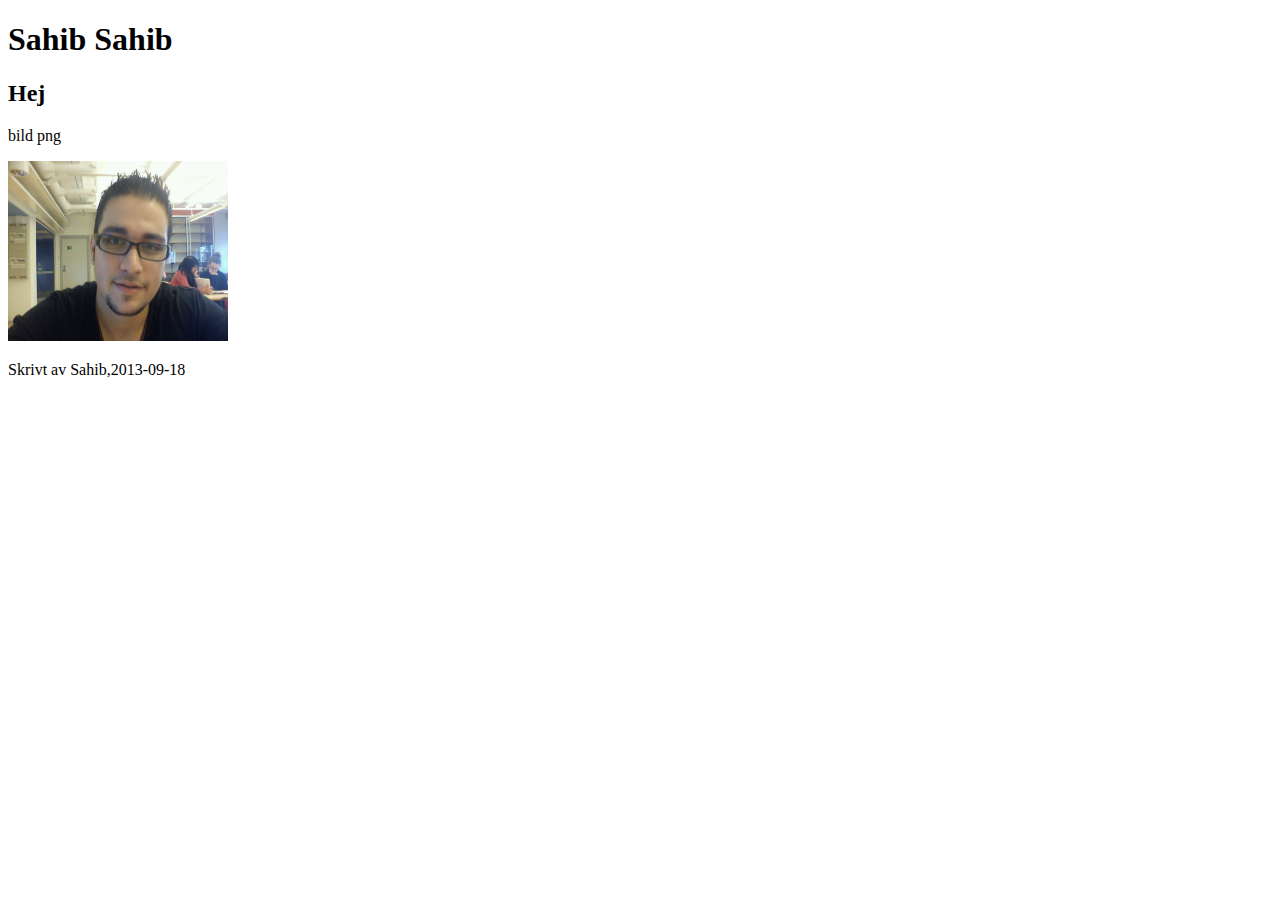
<file: index.html>
<!doctype html>
<html>
      <head>

            <title>Startsidan</title>
            <meta charset= "utf-8" />
 
     </head>

      <body>

            <h1>Sahib Sahib</h1>
            <h2 id="png#">Hej</h2>
            <p>bild png</p>
            <img src="pages/pics/sahib.png" alt="min bild" width="220" height="180"/>
            <p>Skrivt av Sahib,2013-09-18</p>
            
     </body>

</html>
</file>
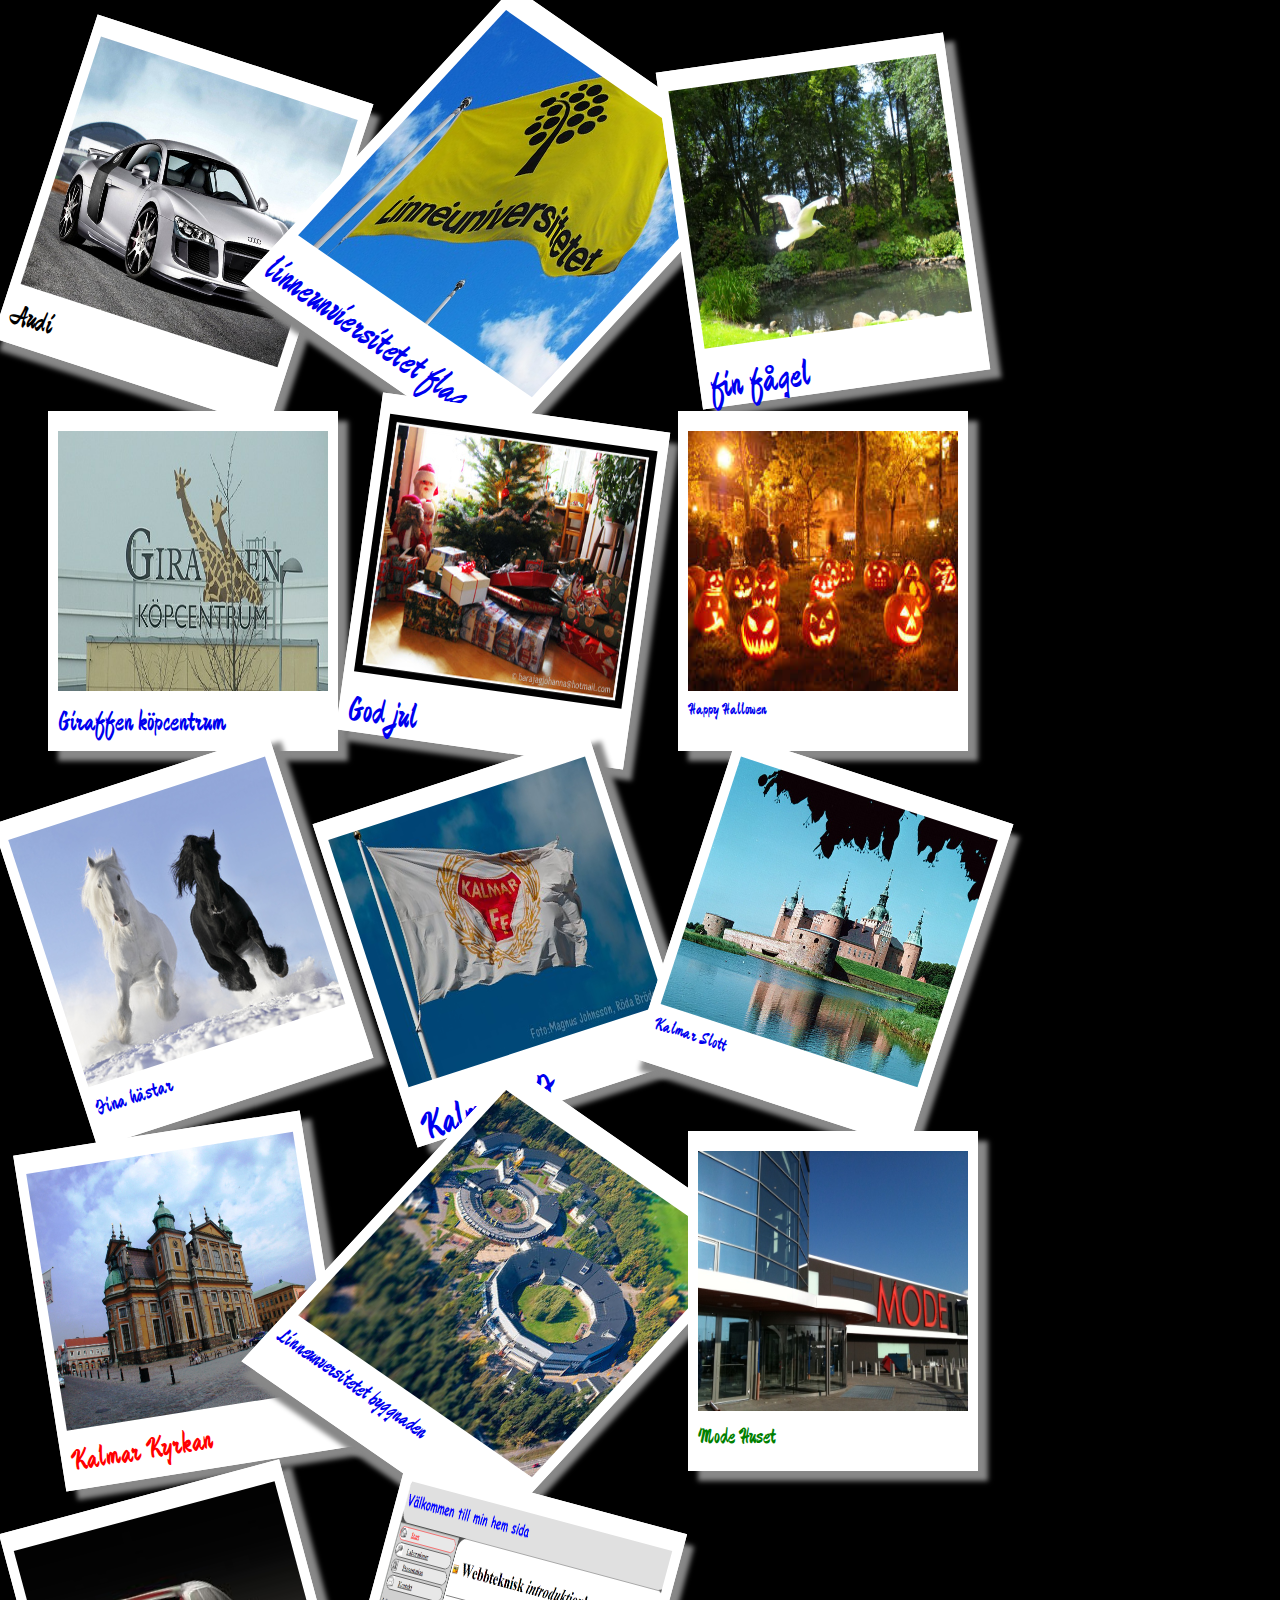
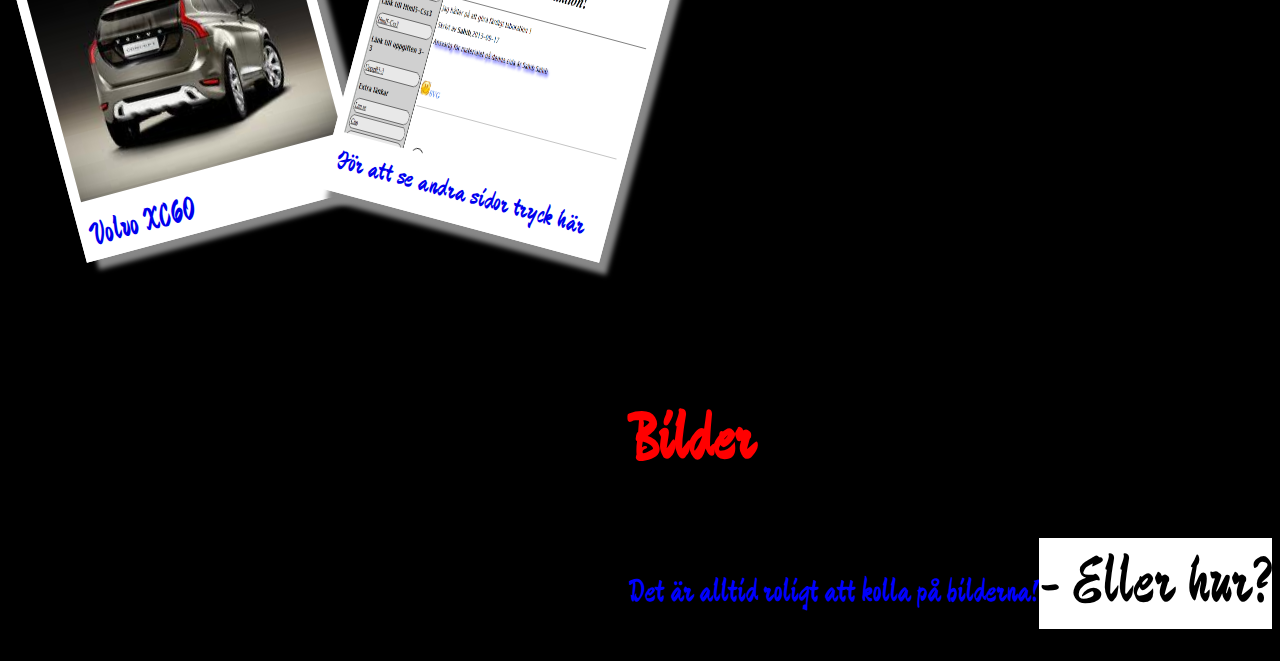
<file: gallery/index.html>
<!doctype html>
<html lang="sv">
    <head>
        <meta charset="utf-8">
        <link rel="stylesheet" href="css/basic.css" />
        <link href='https://fonts.googleapis.com/css?family=Devonshire' rel='stylesheet' type='text/css'>
        <tilte>Fotogalleri, css3</tilte>
    </head>
    <body>
        <div id="container">
            <div id="images">
                <a href="css/pics/audi.png" title="Audi"><img src="css/pics/audi.png" alt="Audi" /></a>
                <a href="css/pics/flag-lnu.jpg" title="linneunviersitetet flag"><img src="css/pics/flag-lnu.jpg" alt="lnu flag" /></a>
                <a  href="css/pics/fågel.jpg" title="fin fågel"><img src="css/pics/fågel.jpg" alt="fågel som flyger" /></a>
                <a  href="css/pics/giraffen-köpcentrum.jpg" title="Giraffen köpcentrum"><img src="css/pics/giraffen-köpcentrum.jpg" alt="Giraffen köpcentrum" /></a>
                <a  href="css/pics/god-jul.jpg" title="God jul"><img src="css/pics/god-jul.jpg" alt="God jul" /></a>
                <a  href="css/pics/hallowen.jpg" title="Happy Hallowen"><img src="css/pics/hallowen.jpg" alt="Happy Hallowen" /></a>
                <a  href="css/pics/hästar.jpg" title="Fina hästar"><img src="css/pics/hästar.jpg" alt="fina hästar" /></a>
                <a href="css/pics/Kalmar-ff.jpg" title="Kalmar FF"><img src="css/pics/Kalmar-ff.jpg" alt="kalmar ff" /></a>
                <a  href="css/pics/Kalmar-slott.jpg" title="Kalmar Slott"><img src="css/pics/Kalmar-slott.jpg" alt="kalmar slott" /></a>
                <a  href="css/pics/Kalmar_domkyrka.JPG" title="Kalmar Kyrkan"><img src="css/pics/Kalmar_domkyrka.JPG" alt="kalmar kyrka" /></a>
                <a  href="css/pics/lnu-byggnad.jpg" title="Linneunversitetet byggnaden"><img src="css/pics/lnu-byggnad.jpg" alt="lnu byggnad" /></a>
                <a href="css/pics/Modehuset.jpg" title="Mode Huset"><img src="css/pics/Modehuset.jpg" alt="mode huset" /></a>
                <a  href="css/pics/volvo-xc60.jpg" title="Volvo XC60"><img src="css/pics/volvo-xc60.jpg" alt="volvo xc60" /></a>
                <a href="https://c9.io/ss222yw/1ik415-ss222yw-laborationer-public/workspace/start.html" title="För att se andra sidor tryck här"><img src="css/pics/mina.png" alt="klick here"/></a>

            </div>
            <div id="sida">
                <h2>Bilder</h2>
                <p>Det är alltid roligt att kolla på bilderna!</p>
            </div>
        </div>
    </body>
</html>
</file>
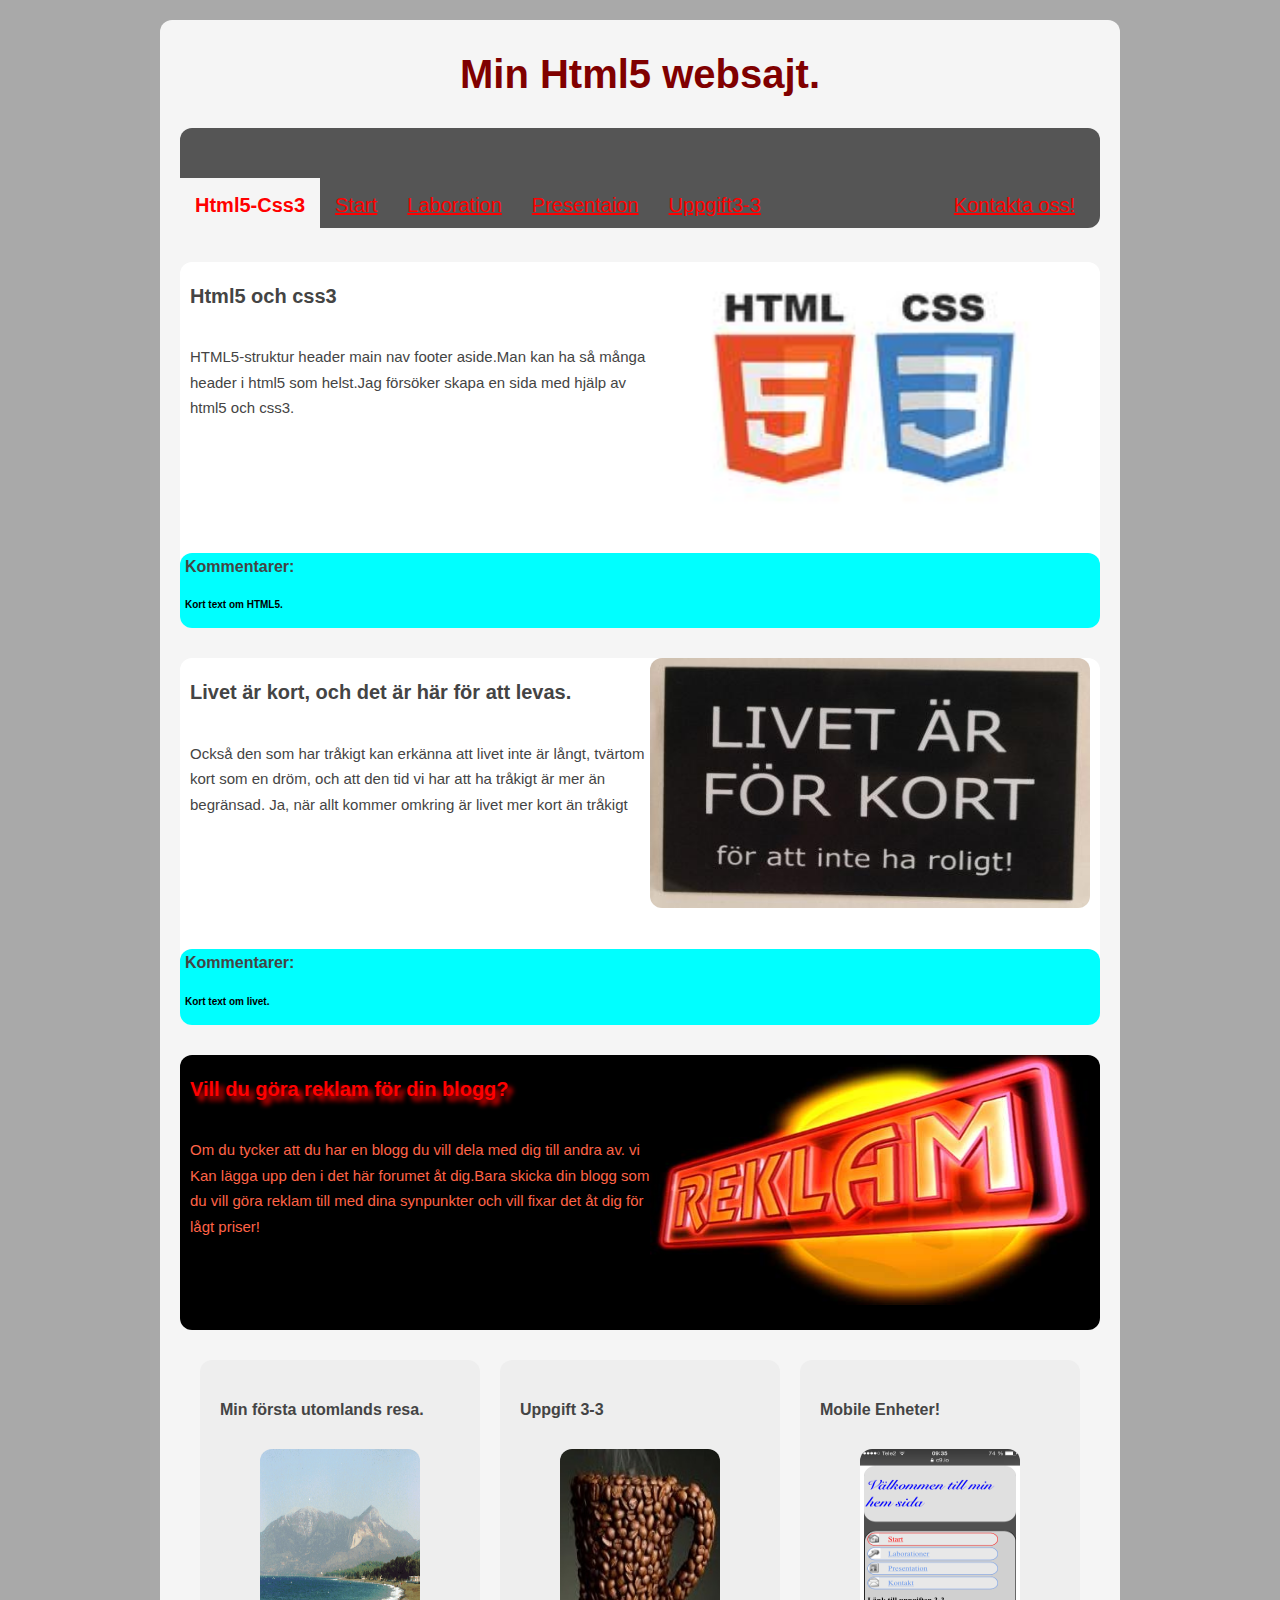
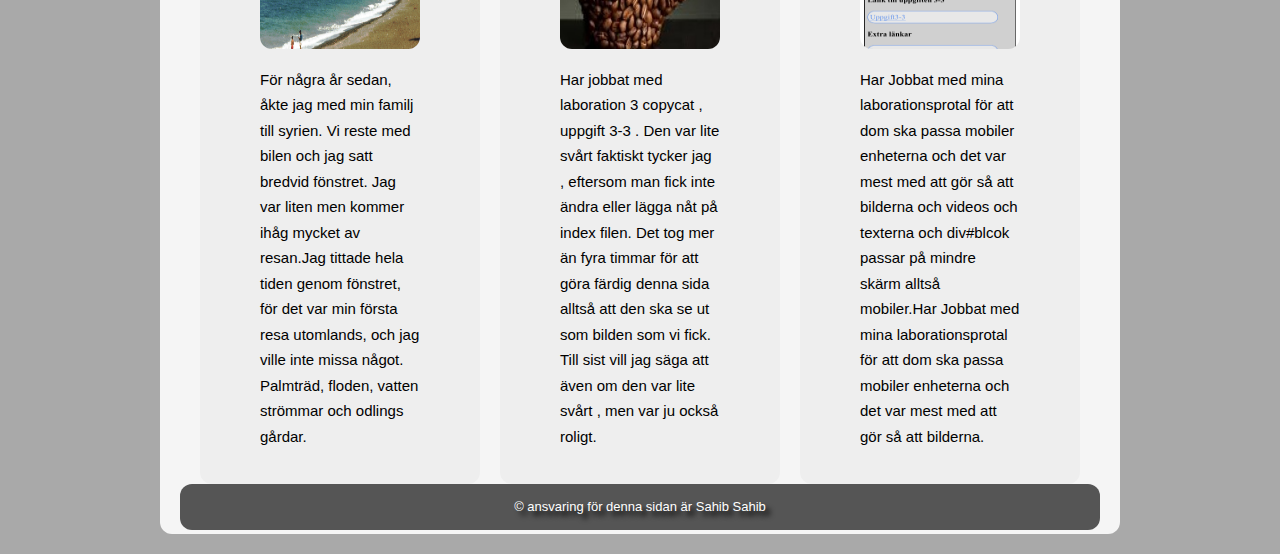
<file: HTML5.html>
<!doctype html>
<html>
      <head>

            <title>HTML5/CSS3</title>
            <meta charset= "utf-8" />
            <link rel="stylesheet" href="css/styleHtml5.css" type="text/css" />
       <link rel="stylesheet" media="print"  href="css/print.css" />
            <link rel="shortcut icon" href="css/pics/rsz_favicon2.jpg" type="image/x-icon">
            <link rel="apple-touch-icon" href="css/pics/rsz_favicon3.jpg" />
            <link rel="apple-touch-icon" sizes="72x72" href="css/pics/rsz_1favicon.jpg">
            <link rel="apple-touch-icon" sizes="114x114" href="css/pics/rsz_favicon1.jpg" />
            <link rel="apple-touch-icon" sizes="144x144" href="css/pics/rsz_1favicon1.jpg">

            <link rel="stylesheet" media="screen and (max-width: 480px)" href="css/mobile.css" type="text/css" />
            <meta name="viewport" content="width:device-width, initial-scale=1.0" />
   
 
     </head>

      <body>
      <div id="wrapper">
      
          <!-- Header -->
          <header>
          
              <h1>Min Html5 websajt.</h1>
              
          </header>
          <!-- nav -->
          <nav>
              <ul id="nav">
              <li class="active"><a id="Html5-Css3" href="https://c9.io/ss222yw/1ik415-ss222yw-laborationer-public/workspace/HTML5.html">Html5-Css3</a></li>
                  <li><a href="https://c9.io/ss222yw/1ik415-ss222yw-laborationer-public/workspace/start.html">Start</a></li>
                  <li><a href="https://c9.io/ss222yw/1ik415-ss222yw-laborationer-public/workspace/pages/Laborationer.html">Laboration</a></li>
                  <li><a href="https://c9.io/ss222yw/1ik415-ss222yw-laborationer-public/workspace/pages/presentation.html">Presentaion</a></li>
                  <li id="right"><a href="https://c9.io/ss222yw/1ik415-ss222yw-laborationer-public/workspace/pages/kontakt.html">Kontakta oss!</a></li>
                  <li><a href="https://c9.io/ss222yw/uppgift-3-3/workspace/index.html">Uppgift3-3</a> </li>
              </ul>
          </nav>
          
          <!-- space -->
          <div class="clear"></div>
          <main>
          

              <article>
              <h2>Html5 och css3</h2>
              <p>HTML5-struktur  header main nav footer aside.Man kan ha så många header i html5 som helst.Jag försöker skapa en sida med hjälp av html5 och css3.</p>
              <img src="css/pics/html5-css3.jpg" alt="html5-css3">
              <br/>
                <div class="commentary">
    <h3>Kommentarer:</h3>
    <h4>Kort text om HTML5.</h4>
    </div>
              </article>
          
          
          <!-- space -->
          <div class="clear"></div>
          <article>
              <h2>Livet är kort, och det är här för att levas.</h2>
              <p>Också den som har tråkigt kan erkänna att livet inte är långt, 
              tvärtom kort som en dröm, och att den tid vi har att ha tråkigt är mer än begränsad.
              Ja, när allt kommer omkring är livet mer kort än tråkigt</p>
              <img  src="css/pics/livet.png" alt="livet">
              <br/>
              <div class="commentary">
    <h3>Kommentarer:</h3>
    <h4>Kort text om livet.</h4>
    </div>
          </article>
          

          
          <div class="clear"></div>
              <aside>
                  <h2>Vill du göra reklam för din blogg?</h2>
                  <p>Om du tycker att du har en blogg du vill dela med dig till andra av. vi Kan lägga upp den i det här forumet åt dig.Bara skicka din blogg som du vill göra reklam till med dina synpunkter och vill fixar det åt dig för lågt priser! </p>
<img src="css/pics/reklam.jpg" alt="viking">
              </aside>
    
          
          
          
          <div class="clear"></div>
    

          <!-- other main -->
          <section id="main">
              
              <!-- first box -->
              <section>
                  <h3>Min första utomlands resa.</h3>
                  <figure>
                      <img src="css/pics/13166758063510.gif" alt="Tartous">
                      För några år sedan, åkte jag med min familj till syrien. Vi reste med
            bilen och jag satt bredvid fönstret. Jag var liten men kommer ihåg
            mycket av resan.Jag tittade hela tiden genom fönstret, för det var min första resa
            utomlands, och jag ville inte missa något. Palmträd, floden, vatten
            strömmar och odlings gårdar.
           
                  </figure>
              </section><!-- End section -->
              <!-- second box -->
              <section>
                  <h3>Uppgift 3-3</h3>
                  <figure>
                      <img src="css/pics/coffey2.jpg" alt="coffee">
                           Har jobbat med laboration 3 copycat , uppgift 3-3 .
            Den var lite svårt faktiskt tycker jag , eftersom man fick inte ändra eller lägga nåt på index filen.
            Det tog mer än fyra timmar för att göra färdig denna sida alltså att den ska se ut som bilden som vi fick.
            Till sist vill jag säga att även om den var lite svårt , men var ju också roligt.
            
                  </figure>
              </section> <!-- End the second section -->
              
              <!-- 3rd box -->
              <section>
                  <h3>Mobile Enheter!</h3>
                  <figure>
                       <img src="css/pics/image.png" alt="mobilephoto"/>
                           Har Jobbat med mina laborationsprotal för att dom ska passa mobiler
                           enheterna och det var mest med att gör så att bilderna och videos och 
                           texterna och div#blcok passar på mindre skärm alltså mobiler.Har Jobbat med mina laborationsprotal för att dom ska passa mobiler
                           enheterna och det var mest med att gör så att bilderna.
                      
                  </figure>
              </section> <!-- End 3rd section -->
              </section><!--End main -->
              <!-- space -->
              <div class="clear"></div>
              
              <footer>
                  <p>&copy; ansvaring för denna sidan är Sahib Sahib</p>
              </footer>

          
          
          
          
      </div><!-- wrapper -->
      
    
     </body>

</html>
</file>
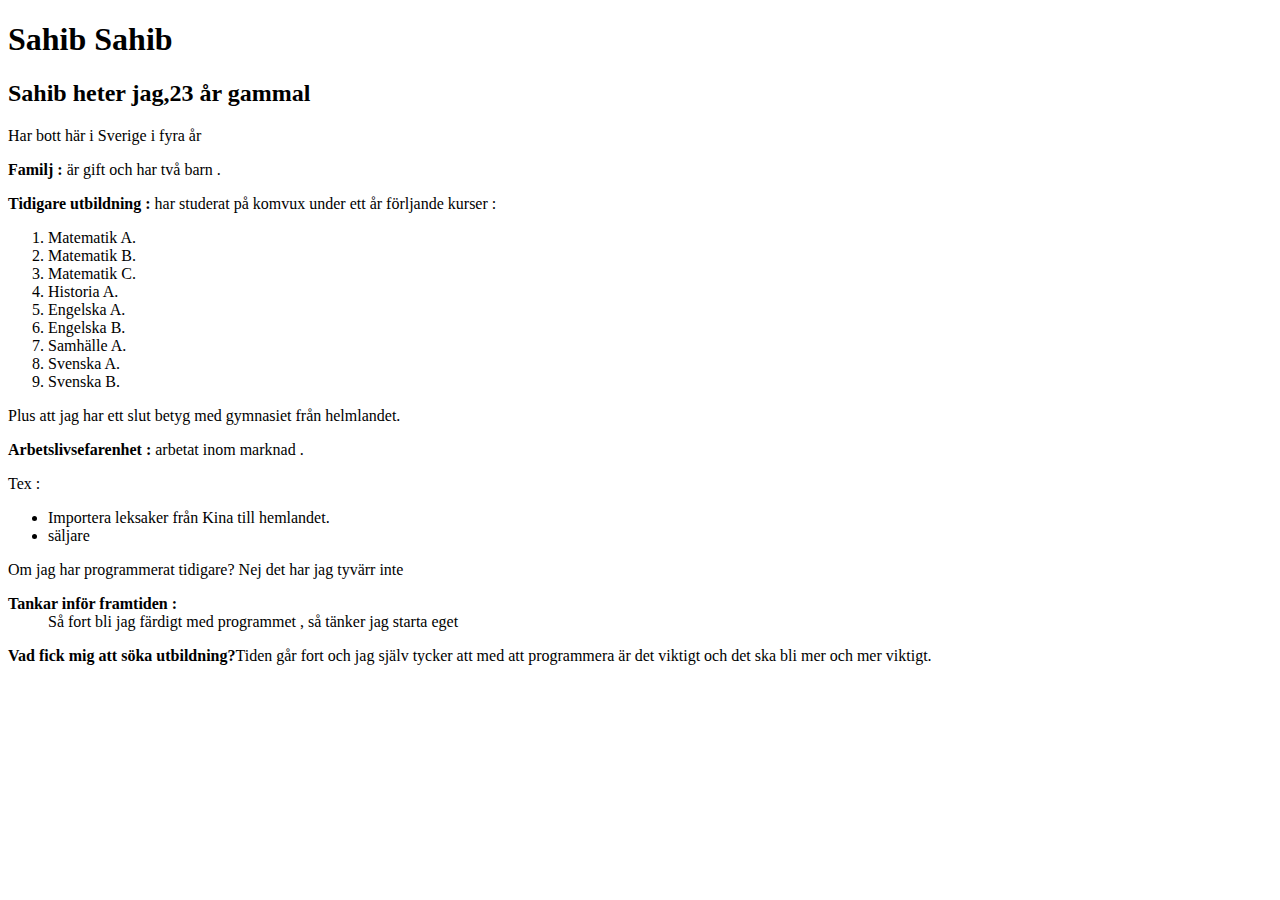
<file: presentation.html>
<!doctype html>
<html>
    <head>
        
          <meta charset="utf-8" />
          
          <title>Presentation</title>
         
    </head>
    <body>
        
               <h1> Sahib Sahib </h1>
               <h2>Sahib heter jag,23 år gammal</h2>
               <p>Har bott här i Sverige i fyra år </p>
               
        <p><strong>Familj :</strong> är gift och har två barn .</p>
        
        <p><strong>Tidigare utbildning : </strong> har studerat på komvux under ett år förljande kurser :</p>
        <ol>
            <li>Matematik A.</li>
            <li>Matematik B.</li>
            <li>Matematik C.</li>
            <li>Historia A.</li>
            <li>Engelska A.</li>
            <li>Engelska B.</li>
            <li>Samhälle A.</li>
            <li>Svenska A.</li>
            <li>Svenska B.</li>
        </ol>
        <P>Plus att jag har ett slut betyg med gymnasiet från helmlandet. </P>
        <p><strong>Arbetslivsefarenhet :</strong> arbetat inom marknad .</p>
        <p>Tex :</p>
        <ul>
            <li> Importera leksaker från Kina till hemlandet. </li>
            <li>säljare</li>
        </ul>
        <!--säljare alltså säljer kläder och leksaker. -->
        
        <p>Om jag har programmerat tidigare? Nej det har jag tyvärr inte</p>
        
        <dl>
            <dt><strong>Tankar inför framtiden :</strong></dt>
            <dd>Så fort bli jag färdigt med programmet , så tänker jag starta eget </dd>
            
        </dl>
        
        <p><strong>Vad fick mig att söka utbildning?</strong>Tiden går fort och jag själv tycker att med att programmera är det viktigt och det ska bli mer och mer viktigt.</p>
        
    </body>
</html>
</file>
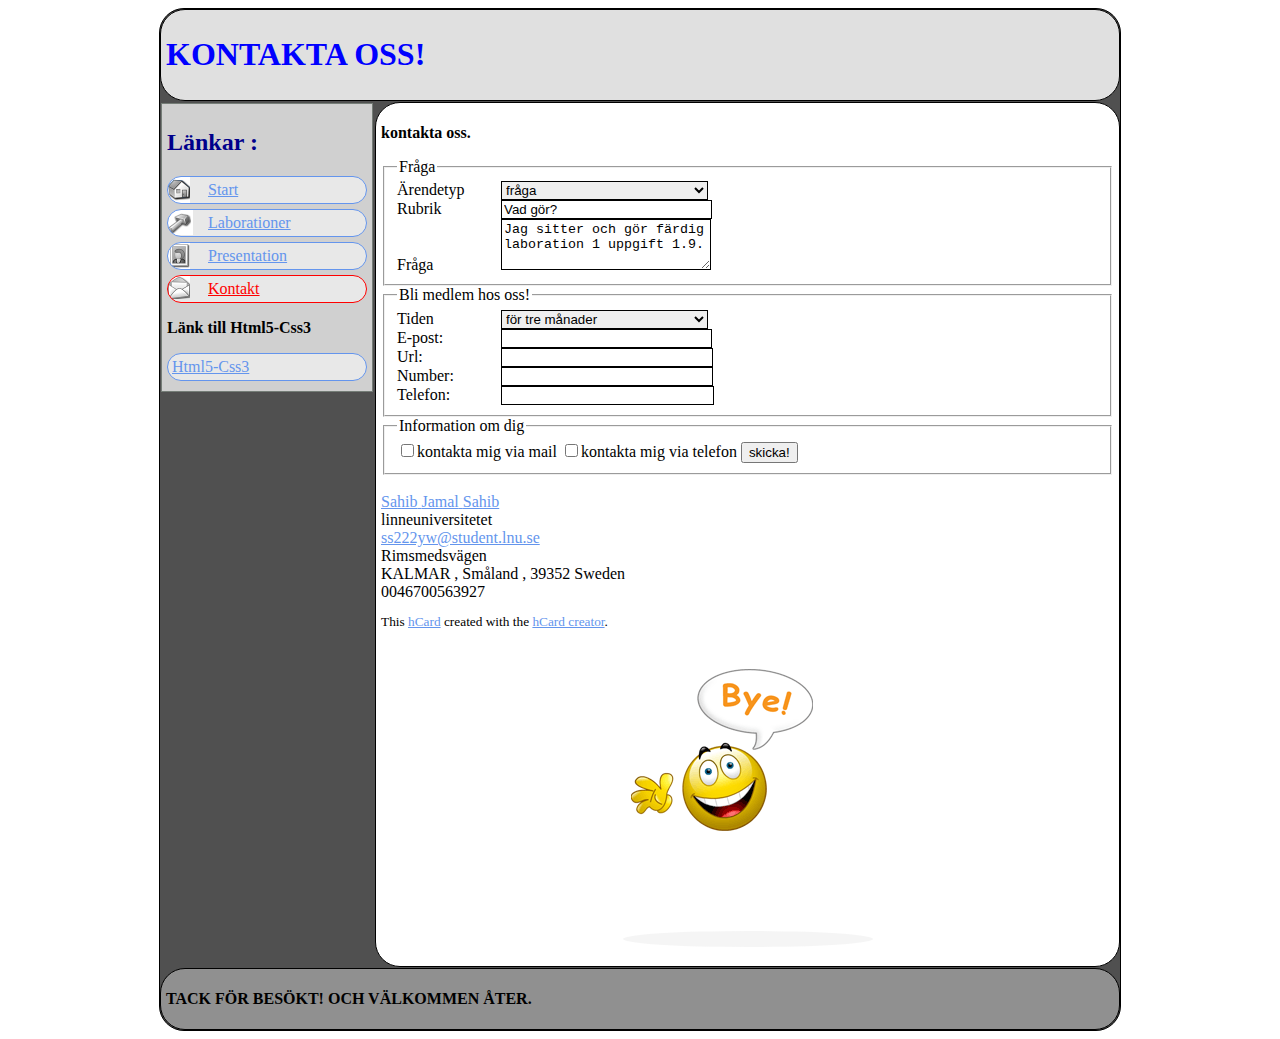
<file: pages/kontakt.html>
<!doctype html>
<html>
      <head>
            <link rel="stylesheet" href="../css/style.css" type="text/css" />
            <link rel="stylesheet" media="print"  href="../css/print.css" />
            <title>Kontakt</title>
            <meta charset= "utf-8" />
            <link rel="shortcut icon" href="../css/pics/rsz_favicon2.jpg" type="image/x-icon"/>
          
            <link rel="apple-touch-icon" href="../css/pics/rsz_favicon3.jpg" />
            <link rel="apple-touch-icon" sizes="72x72" href="../css/pics/rsz_1favicon.jpg">
            <link rel="apple-touch-icon" sizes="114x114" href="../css/pics/rsz_favicon1.jpg" />
            <link rel="apple-touch-icon" sizes="144x144" href="../css/pics/rsz_1favicon1.jpg">

            
            <link rel="stylesheet" media="screen and (max-width: 480px)" href="../css/mobile.css" />
            <meta name="viewport" content="width:device-width, initial-scale=1.0" />

     </head>

      <body>
       <div id="container">
        <div id="top">

            <h1>KONTAKTA OSS!</h1>
            </div>
                    <div id="navigation">
               <h2>Länkar :</h2>
      <ul id="menu">
          <li><a id="start" href="../start.html" class="active">Start</a></li>
          <li><a id="laboration" href="Laborationer.html" class="active">Laborationer</a></li>
          <li><a id="presentation" href="presentation.html" class="active">Presentation</a></li>
          <li class="active" ><a id="kontakt" href="kontakt.html" class="active">Kontakt</a></li>
      </ul>
       <p><strong>Länk till Html5-Css3</strong></p>
            <ul>
                <li><a id="Html5-Css3" href="https://c9.io/ss222yw/1ik415-ss222yw-laborationer-public/workspace/HTML5.html">Html5-Css3</a></li>
            </ul>
       </div>
       <div id="content">
        <p><strong>kontakta oss.</strong></p>

            <fieldset class="mobile">
            <legend>Fråga</legend>
            <form action="http://homepage/www.server.se/pages/kontakt.html" method="post">
            <label for="Ärendetyp">Ärendetyp</label>
            <select id="Ärendetyp" name="fråga">
            <option value="fråga" selected>fråga</option>
            <option value="priser">priser</option>
            <option value="lediga jobb">lediga jobb</option>
            </select>
            </form>
            
            <label for="Rubrik">Rubrik</label>
            <input value="Vad gör?" type="text" id="Rubrik" />

        <br/>
            
            <label for="Fråga">Fråga</label>
            <textarea id="Fråga" rows="3" cols="18">Jag sitter och gör färdig laboration 1 uppgift 1.9.</textarea>
            </fieldset>
            
              <fieldset>
            <legend>Bli medlem hos oss!</legend>
            <form action="http://homepage/www.server.se/pages/kontakt.html" method="post">
            <label for="Ärendetyp">Tiden</label>
            <select id="Ärendetyp" name="för tre månader">
            <option value="för tre månader" selected>för tre månader</option>
            <option value="för sex månader">för sex månader</option>
            <option value="för ett år">för ett år</option>
            </select>
            </form>
            
            <label for="E-post">E-post:</label>
            <input value="" type="email" id="E-post" />
            <br/>
            <label for="url">Url:</label>
            <input value="" type="url" id="url" />
            <br/>
            <label for="number">Number:</label>
            <input value="" type="number" id="number" />
            <br/>
            <label for="telefon">Telefon:</label>
            <input value="" type="tel" id="telefon" />
            <br/>
            </fieldset>
            <fieldset class="mobile">
            <legend>Information om dig</legend>
             <form action="http://voyager.lnu.se/tekinet/kurser/dtt/wp_webbintro/form.php" method="post">
             <input type="checkbox" name="group1" value="Kontakta mig via mail" />kontakta mig via mail
             <input type="checkbox" name="group2" value="kontakta mig via telefon" />kontakta mig via telefon
             <input type="submit" value="skicka!" />
                 
             </form>
            </fieldset>
            <br/>
            <div id="hcard-Sahib-Jamal-Sahib" class="vcard">
 <a class="url fn n" href="https://c9.io/ss222yw/1ik415-ss222yw-laborationer-public/workspace/start.html">  <span class="given-name">Sahib</span>
  <span class="additional-name">Jamal</span>
  <span class="family-name">Sahib</span>
</a>
 <div class="org">linneuniversitetet</div>
 <a class="email" href="mailto:ss222yw@student.lnu.se">ss222yw@student.lnu.se</a>
 <div class="adr">
  <div class="street-address">Rimsmedsvägen</div>
  <span class="locality">KALMAR</span>
, 
  <span class="region">Småland</span>
, 
  <span class="postal-code">39352</span>

  <span class="country-name">Sweden</span>

 </div>
 <div class="tel">0046700563927</div>
<p style="font-size:smaller;">This <a href="http://microformats.org/wiki/hcard">hCard</a> created with the <a href="http://microformats.org/code/hcard/creator">hCard creator</a>.</p>
</div>
            <br/>
             <div class="bot_container">
       <div class="bot"></div>
       <div class="bot_shadow"></div>
       </div>

              </div>
              <div id="footer">
         <p><strong>TACK FÖR BESÖKT! OCH VÄLKOMMEN ÅTER.</strong></p>
              </div>
     </div>
     </body>

</html>
</file>
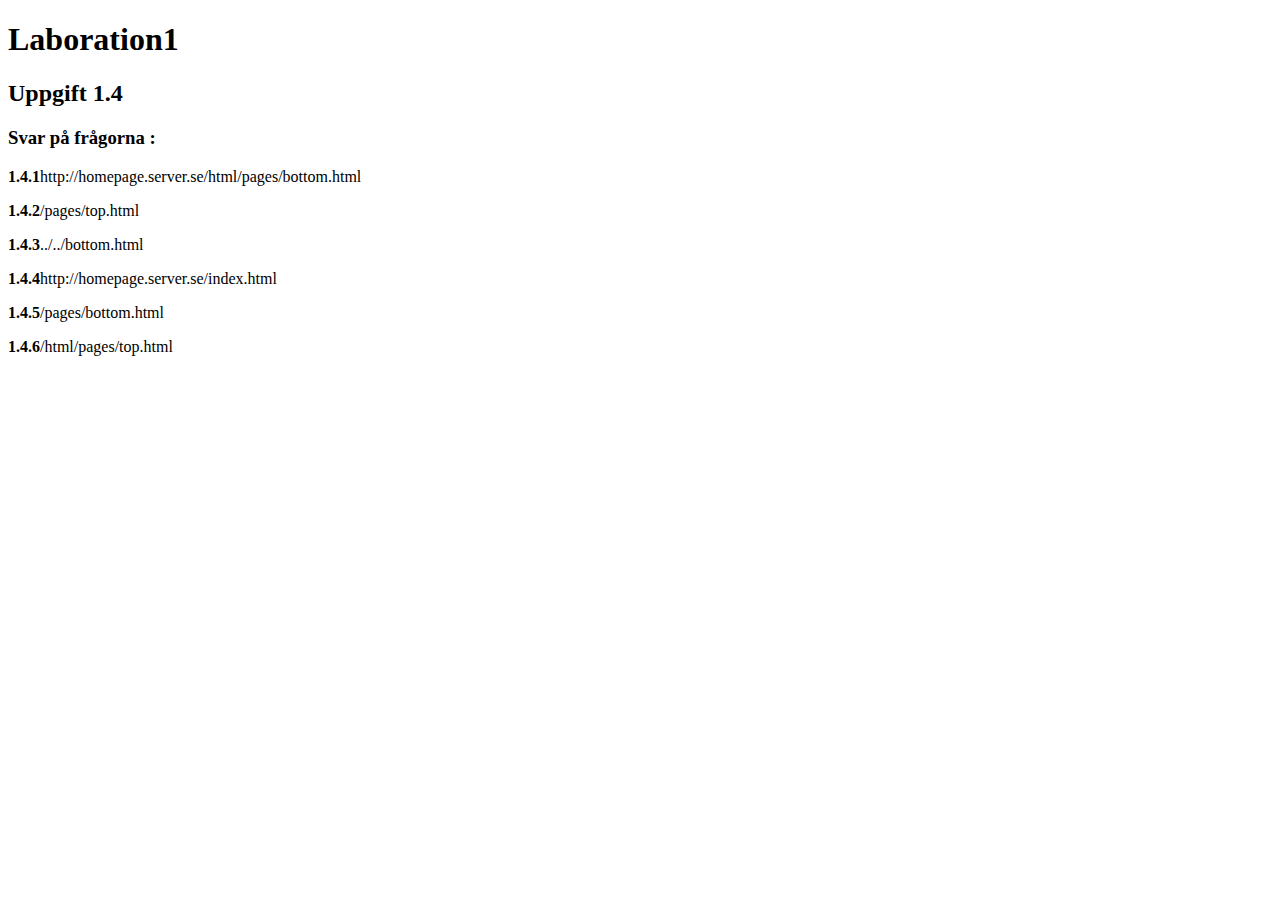
<file: pages/Laboration1.html>
<!doctype html>
<html>
      <head>

            <title>Laboration1</title>
            <meta charset= "utf-8" />

     </head>

      <body>

            <h1>Laboration1</h1>

            <h2>Uppgift 1.4</h2>

            <h3>Svar på frågorna :</h3>

            <p><strong>1.4.1</strong>http://homepage.server.se/html/pages/bottom.html</p>

            <p><strong>1.4.2</strong>/pages/top.html</p>

            <p><strong>1.4.3</strong>../../bottom.html</p>
            
            <p><strong>1.4.4</strong>http://homepage.server.se/index.html</p>
            
            <p><strong>1.4.5</strong>/pages/bottom.html</p>
            
            <p><strong>1.4.6</strong>/html/pages/top.html</p>

     </body>

</html>
</file>
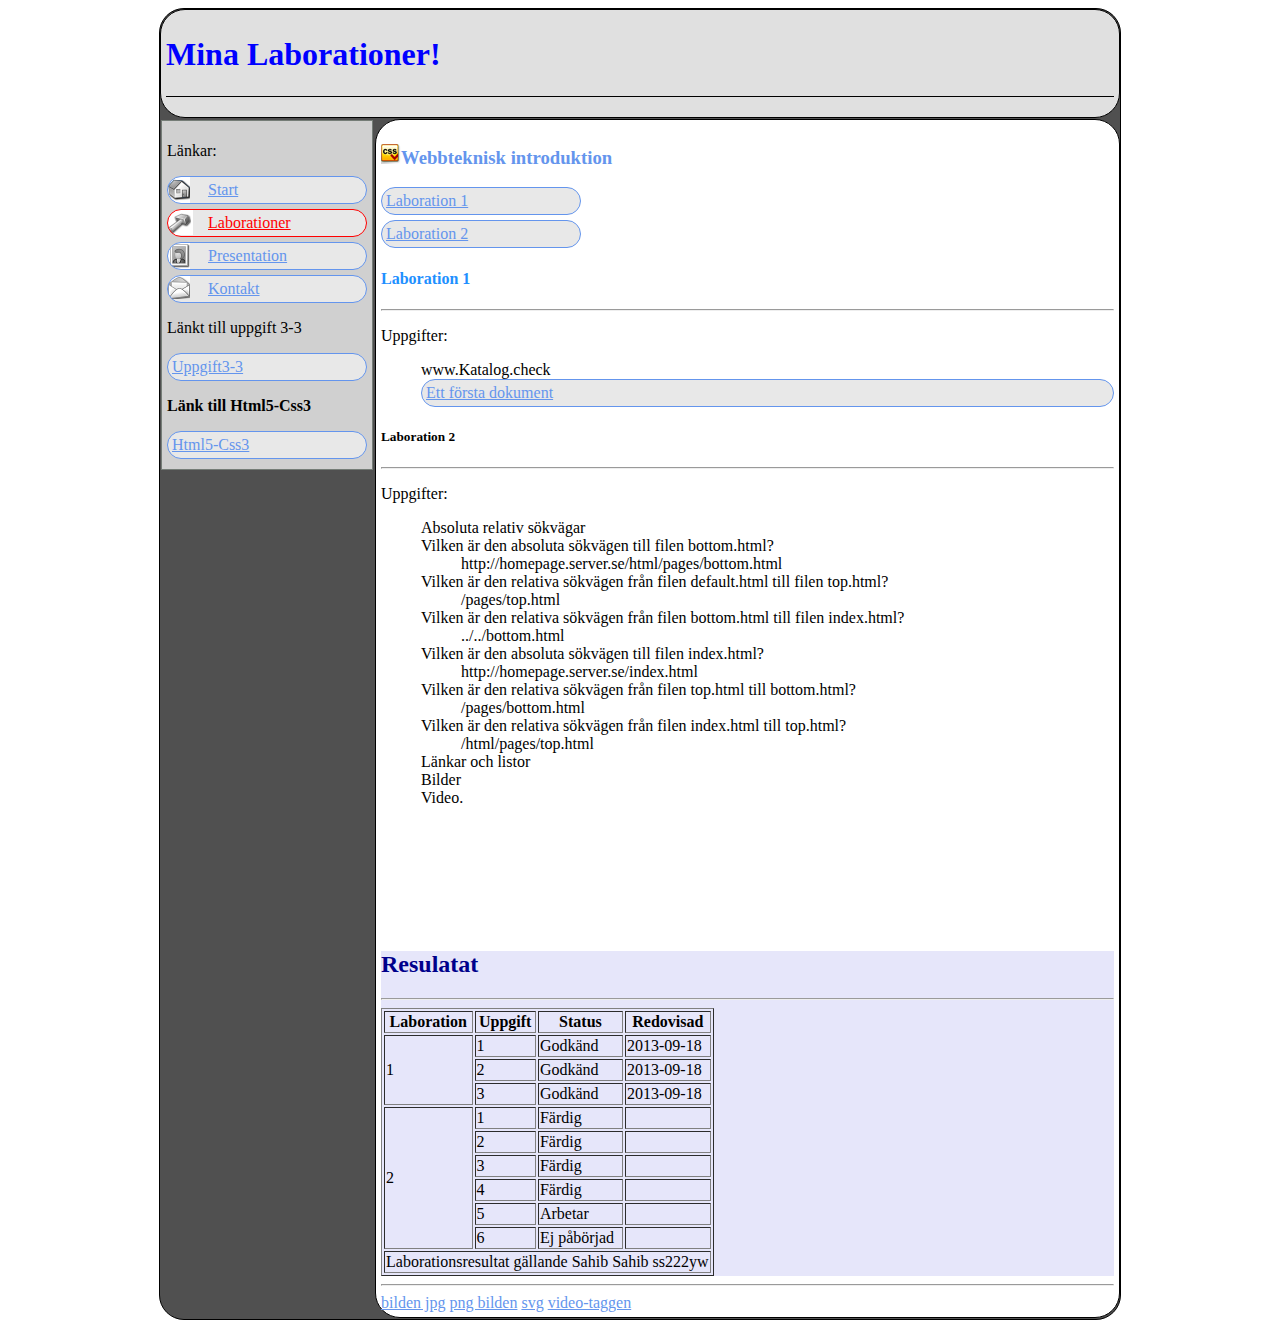
<file: pages/Laborationer.html>
<!doctype html>
<html>
      <head>

            <title>Laborationer</title>
            <meta charset= "utf-8" />
             <link rel="stylesheet" href="../css/style.css" type="text/css" />
             
             <link rel="stylesheet" href="../css/style.css" />
            <link rel="stylesheet" media="print"  href="../css/print.css" />
            <link rel="shortcut icon" href="../css/pics/rsz_favicon2.jpg" type="image/x-icon">
            <link rel="apple-touch-icon" href="../css/pics/rsz_favicon3.jpg" />
            <link rel="apple-touch-icon" sizes="72x72" href="../css/pics/1favicon.jpg">
            <link rel="apple-touch-icon" sizes="114x114" href="../css/pics/rsz_favicon1.jpg" />
            <link rel="apple-touch-icon" sizes="144x144" href="../css/pics/rsz_1favicon1.jpg">

            
            <link rel="stylesheet" media="screen and (max-width: 480px)" href="../css/mobile.css" />
            <meta name="viewport" content="width:device-width, initial-scale=1.0" />
                  <style>
         @media print{
                       
                #content a:after { content: " (""https://coursepress.lnu.se" attr(href) ") "; }
                      }
                      
            </style>

     </head>

      <body class>
            <div id="container">
            <div id="top">
            <h1>Mina Laborationer!</h1>
            <div id="line"></div>

         
            </div>
            
         
         <div id="navigation">
         <p>Länkar:</p>
       <ul id="menu">

          <li><a id="start" href="../start.html">Start</a></li>
          <li  class="active"><a id="laboration" href="Laborationer.html">Laborationer</a></li>
          <li><a id="presentation" href="presentation.html">Presentation</a></li>
          <li><a id="kontakt" href="kontakt.html">Kontakt</a></li>
      </ul>
      <p>Länkt till uppgift 3-3</p>
      <ul>          
      <li><a href="https://c9.io/ss222yw/uppgift-3-3/workspace/index.html">Uppgift3-3</a></li>
     </ul>
      <p><strong>Länk till Html5-Css3</strong></p>
            <ul>
                <li><a id="Html5-Css3" href="https://c9.io/ss222yw/1ik415-ss222yw-laborationer-public/workspace/HTML5.html">Html5-Css3</a></li>
            </ul>
      </div>
      <div id="content">
      
      <h3 class="css">Webbteknisk introduktion</h3>
      
      
            
      <ul>
          <li><a href="https://coursepress.lnu.se/kurs/webbteknisk-introduktion/laborationer/l01-struktur-och-innehall/" class="active">Laboration 1</a></li>
          <li><a href="https://coursepress.lnu.se/kurs/webbteknisk-introduktion/laborationer/l02-en-stiligare-portal/" class="active">Laboration 2</a></li>
      </ul>
   
      <h4>Laboration 1</h4>
      <hr>
       <p>Uppgifter:</p>
      
      <ol>
          <li>www.Katalog.check</li>
          
          <li><a href="https://coursepress.lnu.se/kurs/webbteknisk-introduktion/laborationer/l01-struktur-och-innehall//" class="active">Ett första dokument</a></li>
      </ol>
      
      <h5>Laboration 2</h5>
      <hr>
      <p>Uppgifter:</p>
     
      

                           
        <ol>
        <li>Absoluta relativ sökvägar
         <dl> 
            
           <dt>Vilken är den absoluta sökvägen till filen bottom.html?</dt>
             <dd>http://homepage.server.se/html/pages/bottom.html</dd>
              
            <dt>Vilken är den relativa sökvägen från filen default.html till filen top.html?</dt>
            <dd>/pages/top.html</dd>
              
              <dt>Vilken är den relativa sökvägen från filen bottom.html till filen index.html?</dt>
              <dd>../../bottom.html</dd>
              <dt>Vilken är den absoluta sökvägen till filen index.html?</dt>
              <dd>http://homepage.server.se/index.html</dd>
             
              <dt>Vilken är den relativa sökvägen från filen top.html till bottom.html?</dt>
              <dd>/pages/bottom.html</dd>
              
              <dt>Vilken är den relativa sökvägen från filen index.html till top.html?</dt>
              <dd>/html/pages/top.html</dd>
          </dl>        
              </li>
             
   
        
          <li>Länkar och listor</li>
          
          <li>Bilder</li>
          
          <li>Video.</li>
          
          
      </ol>
      
          <br><br><br><br><br><br>
     
             <div id="resultat"><h2>Resulatat</h2>
              <hr>
             <table border="1" >
        
         <thead>
         <tr>
             <th>Laboration</th>
             <th>Uppgift</th>
             <th>Status</th>
             <th>Redovisad</th>
         </tr>
         </thead>
         <tbody>
         <tr>
             <td rowspan="3">1</td>
             <td>1</td>
             <td>Godkänd</td>
             <td>2013-09-18</td>
         </tr>
         <tr>
             <td>2</td>
             <td>Godkänd</td>
             <td>2013-09-18</td>
         </tr>
         <tr>
             <td>3</td>
             <td>Godkänd</td>
             <td>2013-09-18</td>
         </tr>
         <tr>
             <td rowspan="6">2</td>
             <td>1</td>
             <td>Färdig</td>
             <td></td>
         </tr>
         <tr>
             <td>2</td>
             <td>Färdig</td>
             <td></td>
         </tr>
         <tr>
             <td>3</td>
             <td>Färdig</td>
             <td></td>
         </tr>
         <tr>
             <td>4</td>
             <td>Färdig</td>
             <td></td>
         </tr>
         <tr>
             <td>5</td>
             <td>Arbetar</td>
             <td></td>
         </tr>
         <tr>
             <td>6</td>
             <td>Ej påbörjad</td>
             <td></td>
         </tr>
         </tbody>
         <tfoot>
         <tr>
             <td colspan="4">Laborationsresultat gällande Sahib Sahib ss222yw</td>
         </tr>
         </tfoot>
        </table>
        </div>
        
        <hr>
        
            <a href="presentation.html#jpg" class="active">bilden jpg</a>
           
            <a href="../index.html#png" class="active">png bilden</a>
            
            <a href="../start.html#svg" class="active">svg</a>
             
            <a href="../start.html#video" class="active">video-taggen</a>
        
     
        </div>
        
      </div>
     </body>

</html>
</file>
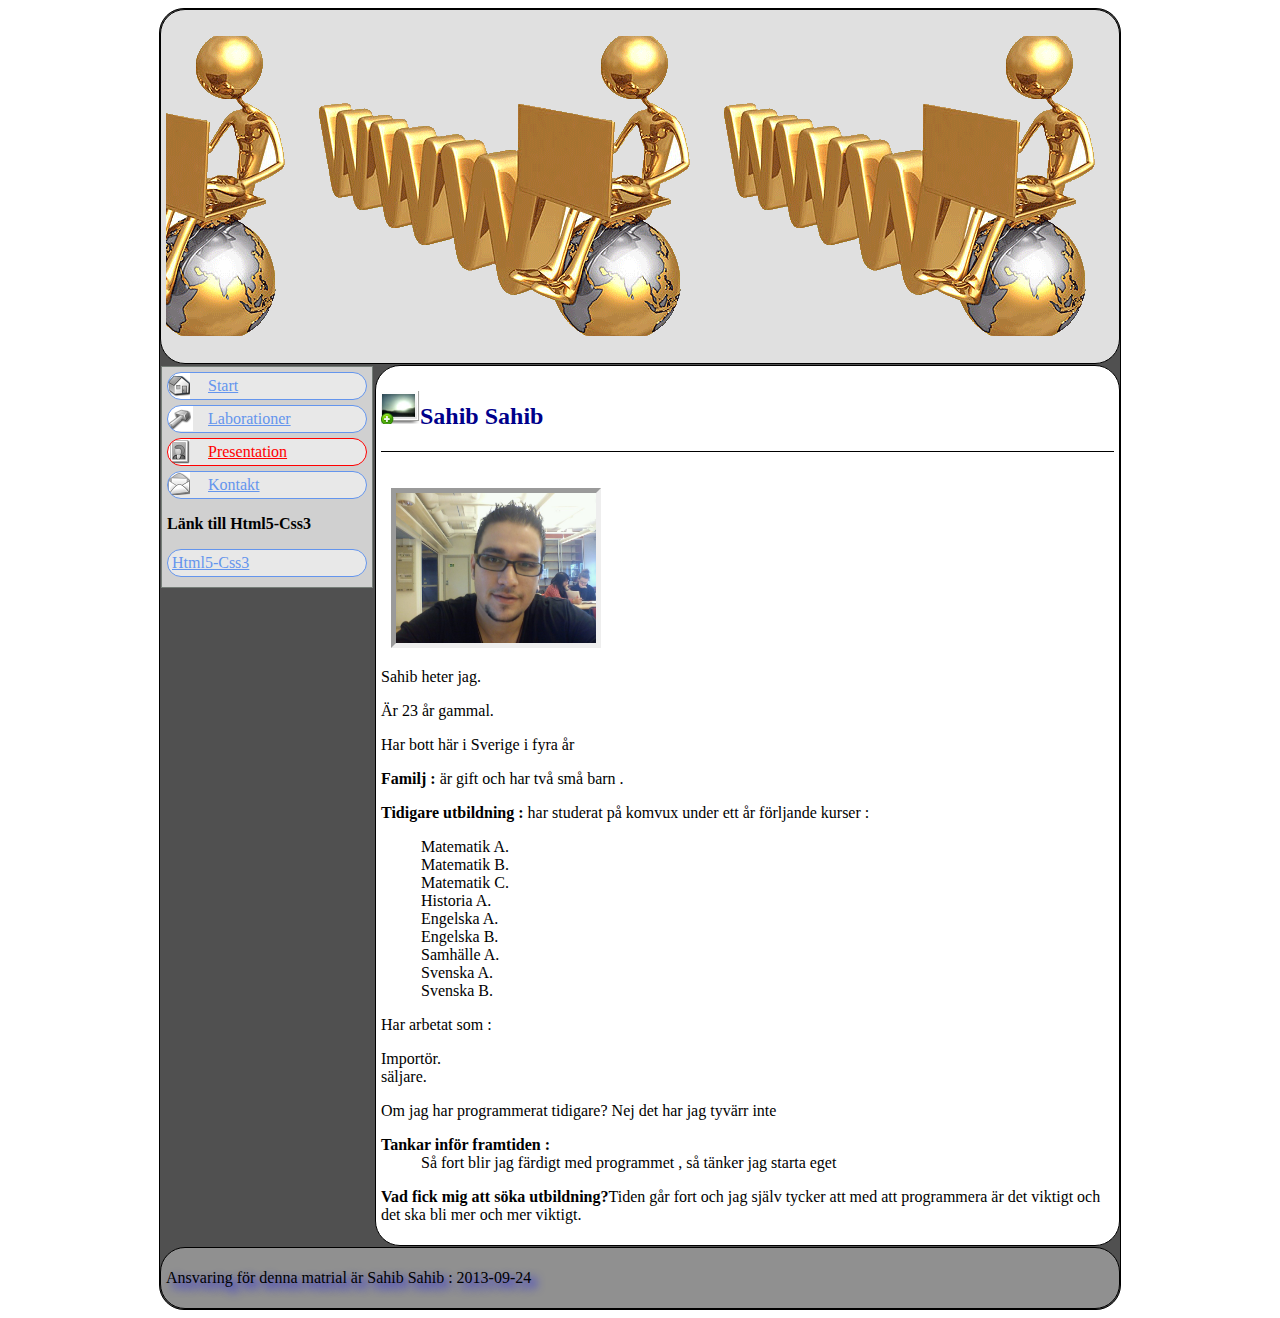
<file: pages/presentation.html>
<!doctype html>
<html>

    <head>

        
          <meta charset="utf-8" />
          
          <title>Presentation</title>
          
          <link rel="stylesheet" href="../css/style.css" type="text/css" />
          <link href='http://fonts.googleapis.com/css?family=Lily+Script+One' rel='stylesheet' type='text/css'>
          <link rel="stylesheet" href="../css/style.css" />
            <link rel="stylesheet" media="print"  href="../css/print.css" />
            <link rel="shortcut icon" href="../css/pics/rsz_favicon2.jpg" type="image/x-icon"/>
            <link rel="apple-touch-icon" href="../css/pics/rsz_favicon3.jpg" />
            <link rel="apple-touch-icon" sizes="72x72" href="../css/pics/1favicon.jpg">
            <link rel="apple-touch-icon" sizes="114x114" href="../css/pics/rsz_favicon1.jpg" />
            <link rel="apple-touch-icon" sizes="144x144" href="../css/pics/rsz_1favicon1.jpg">

            
            <link rel="stylesheet" media="screen and (max-width: 480px)" href="../css/mobile.css" />
            <meta name="viewport" content="width:device-width, initial-scale=1.0" />
             
          
         

    </head>
    <body>
        <div id="container">
        <div id="top">
               <h1 class ="background"></h1>
                
               </div>
               
             <div id="navigation">
               <ul id="menu">
          <li><a id="start" href="../start.html">Start</a></li>
          <li><a id="laboration" href="Laborationer.html">Laborationer</a></li>
          <li class="active"><a id="presentation" href="presentation.html">Presentation</a></li>
          <li><a id="kontakt" href="kontakt.html">Kontakt</a></li>
            </ul>
             <p><strong>Länk till Html5-Css3</strong></p>
            <ul>
                <li><a id="Html5-Css3" href="https://c9.io/ss222yw/1ik415-ss222yw-laborationer-public/workspace/HTML5.html">Html5-Css3</a></li>
            </ul>
           </div>
               
               <div id="content">
               <h2 class="album">Sahib Sahib</h2>
               <div id="line"></div>
               <div id="div1">
            <p class="photo"><img src="pics/sahib.jpg" alt="min bild" width="200" height="150"/></p>  
              </div>
        
               <p>Sahib heter jag.</p>
               <p>Är 23 år gammal.</p>
               <p>Har bott här i Sverige i fyra år </p>
               <p><strong>Familj :</strong> är gift och har två små barn .</p>
        
        <p><strong>Tidigare utbildning : </strong> har studerat på komvux under ett år förljande kurser :</p>
        <ol>
            <li>Matematik A.</li>
            <li>Matematik B.</li>
            <li>Matematik C.</li>
            <li>Historia A.</li>
            <li>Engelska A.</li>
            <li>Engelska B.</li>
            <li>Samhälle A.</li>
            <li>Svenska A.</li>
            <li>Svenska B.</li>
        </ol>
         <p>Har arbetat som :</p>
                <ul>
            <li> Importör. </li>
            <li>säljare.</li>
        </ul>
        <!--säljare alltså säljer kläder och leksaker. -->
        
        <p>Om jag har programmerat tidigare? Nej det har jag tyvärr inte</p>
        
        <dl>
            <dt><strong>Tankar inför framtiden :</strong></dt>
            <dd>Så fort blir jag färdigt med programmet , så tänker jag starta eget </dd>
            
        </dl>
        
        <p><strong>Vad fick mig att söka utbildning?</strong>Tiden går fort och jag själv tycker att med att programmera är det viktigt och det ska bli mer och mer viktigt.</p>
   
        </div>

        <div id="footer">
           <P class="text2">Ansvaring för denna matrial är Sahib Sahib : 2013-09-24</P>
        </div>
       </div>
       
    </body>
</html>
</file>
<file: gallery/css/basic.css>
img{ width: 270px;
    height: 260px;}

a:nth-child(1) {-webkit-transform: rotate( 18deg);
–moz-transform: rotate( 18deg);
-o-transform: rotate( 18deg);
-ms-transform: rotate( 18deg);
font-size:175%;
color:black;}


a:nth-child(2) {-webkit-transform:matrix(0.866,0.6,-0.8,0.866,0,0); 
-moz-transform:matrix(0.866,0.6,-0.8,0.866,0,0);
-o-transform:matrix(0.866,0.6,-0.8,0.866,0,0); 
-ms-transform:matrix(0.866,0.6,-0.8,0.866,0,0);
font-size:200%;}

a:nth-child(3) {-webkit-transform: rotate( -8deg);
–moz-transform: rotate( -8deg);
-o-transform: rotate( -8deg);
-ms-transform: rotate( -8deg);
font-size:220%;}

a:nth-child(4) {-webkit-transform:translateX(10px); 
-moz-transform:translateX(10px); 
-o-transform:translateX(10px); 
-ms-transform:translateX(10px);
font-size:170%;}

a:nth-child(5){-webkit-transform:rotate(18deg);
-moz-transform:rotate(18deg); 
-o-transform:rotate(18deg); 
-ms-transform:rotate(18deg); 
font-size:100%;}
a:nth-child(5){-webkit-transform:rotate(8deg);
-moz-transform:rotate(8deg); 
-o-transform:rotate(8deg); 
-ms-transform:rotate(8deg); 
font-size:210%;
}
a:nth-child(7){-webkit-transform:rotate(-18deg);
-moz-transform:rotate(-18deg); 
-o-transform:rotate(-18deg); 
-ms-transform:rotate(-18deg); 
font-size:130%;}
a:nth-child(8) {-webkit-transform:translate(100px,1px);
-moz-transform:translate(100px,1px);
-o-transform:translate(100px,1px); 
-ms-transform:translate(100px,1px);
-webkit-transform: rotate(-18deg); 
-moz-transform: rotate(-18deg); 
-o-transform: rotate(-18deg); 
-ms-transform: rotate(-18deg);
font-size:240%;}

a:nth-child(9) {-webkit-transform: rotate( 18deg);
–moz-transform: rotate( 18deg);
-o-transform: rotate( 18deg);
-ms-transform: rotate( 18deg);
font-size:110%;}
a:nth-child(10) {-webkit-transform: rotate( -9deg);
–moz-transform: rotate( -9deg);
-o-transform: rotate( -9deg);
-ms-transform: rotate( -9deg);
font-size:180%;
color:red;}
a:nth-child(11) {-webkit-transform:matrix(0.866,0.6,-0.8,0.866,0,0); 
-moz-transform:matrix(0.866,0.6,-0.8,0.866,0,0);
-o-transform:matrix(0.866,0.6,-0.8,0.866,0,0); 
-ms-transform:matrix(0.866,0.6,-0.8,0.866,0,0);
font-size:120%;}


a:nth-child(12) {-webkit-transform:translateX(10px); 
-moz-transform:translateX(10px); 
-o-transform:translateX(10px); 
-ms-transform:translateX(10px);
font-size:140%;
color:green;}

a:nth-child(13) {-webkit-transform:rotate(-15deg); 
-moz-transform:rotate(-15deg); 
-o-transform:rotate(-15deg); 
-ms-transform:rotate(-15deg);
font-size:200%;}

a:nth-child(14) {-webkit-transform:rotate(15deg); 
-moz-transform:rotate(15deg); 
-o-transform:rotate(15deg); 
-ms-transform:rotate(15deg);
font-size:160%;
}

    a {
        
    text-decoration: none;
    display: block;
    float: left;
    margin-left: 10px;
    margin-left-value: 20px;
    margin-left-ltr-source: physical;
    margin-left-rtl-source: physical;
    margin-top:20px;
    opacity: 1;
    height:260px;
    width:260px;
    border:solid white 10px;
    box-shadow: 10px 10px 5px #888888;
    margin-left:30px;
    background-color:white;
    padding:10px 10px 50px 0;
    position:relative;


}

a:hover, a:focus{
    opacity: 1;
    -webkit-transform: scale(1.3,1.3) rotate(0deg);
    -webkit-transition-duration: 600ms;
    -moz-transform: scale(1.3,1.3) rotate(0deg);
    -moz-transition-duration: 600ms;
    z-index: 40;
}



body {
    font-family: 'Devonshire', cursive;
background-color: black;
}

p{color:blue;
font-size:200%;}
h2{color:red;
font-size:400%;}

a:after
{
content:attr(title);
}

p:after
{ 
content:"- Eller hur?";
background-color:white;
color:black;
font-size:200%;
}
#sida {float:right;
padding-top:110px;}
</file>
<file: css/styleHtml5.css>
/*layout*/
body{font:62.5%/1.7 Arial, Helvetica, sans-serif; 
background-color:#A9A9A9;}

#wrapper{width:920px;
margin:20px auto;
background-color:#F5F5F5;
-moz-border-radius:12px;
-webkit-border-radius:12px;
border-radius:12px;
padding:20px;}

/* nav */

#nav{
margin:auto;
background-color:#555;
-moz-border-radius:12px;
-webkit-border-radius:12px;
border-radius:12px;
padding:50px 10px 50px 0;}
ul{list-style-type:none;}
#nav li{float:left;
text-align:center;
color:blue;}
#nav #right{float:right;}
#nav li a{
    font-size:2em;
    color:red;
    display:block;
    padding:10px 15px;

}
#nav li a:hover, nav .active a{
    text-decoration:none;
    background-color:#F5F5F5;
    color:#4169E1;
} 
/*Main*/
main p  {float:left;
padding-left:10px;
width:460px;}
main h2{padding-left:10px; width:460px; float:left;}
main img {-moz-border-radius:12px;
-webkit-border-radius:12px;
border-radius:12px;
margin:0 0 20px 0;
height:250px;
width:440px;}
main{clear:both;}
#main section{width:240px;
float:left;
margin:0 0 0 20px;
background-color:#eee;
-moz-border-radius:12px;
-webkit-border-radius:12px;
border-radius:12px;
padding:20px;}
#main figure img{width:100%;
height:200px;
margin:10px 0;}
    
#main figure  {font-size:1.5em;}

/*footer*/
footer p{text-align:center;
background-color:#555;
-moz-border-radius:12px;
-webkit-border-radius:12px;
border-radius:12px;
padding:12px 230px;
font-size:1.3em; color:#fff;
margin-top:-30px;
text-shadow: 5px 5px 5px black;

}


.clear{height:30px;
clear:both;}

/* text links */
p {font-size:1.5em;
color:#444;}
h1{text-align:center; margin:0 0 20px 0;
font-size:4em;
color:#800000;
font-weight:bolder;
}

h2{font-size:2em;
color:#444;}
h3{font-size:1.6em; color:#444;}
a{color:#08c;}
.active a
{
   font-weight:bolder ;
}
aside{background-color:black; border-radius:12px;}
aside p{color:#FF6347;}
aside h2{color:red; font-weight:bold; text-shadow: 5px 5px 5px #FF0000;}
article{background-color:white; border-radius:12px;}

.commentary {
display: block;
border: medium none;
margin-top: none;
background-color:#00FFFF;
padding: 0px 0px 2px 5px;
border-radius:12px;
}
</file>
<file: css/print.css>
#navigation, #top{display:none;}
#content { width: 100%; margin: 0; float: none; border:none; }
#footer {display:none;}

body {
	font-size: 12pt;
	line-height: 13pt;
	font-family: Georgia, "Times New Roman", 
	Times, serif;
}
img {
max-width: 500px;
}
h1 {
font-size: 24pt;
}

h2 {
font-size: 14pt;
margin-top: 25px;
}
video{
    display:none;
}

iframe{
    display:none;
}
p.creat {display:none;}
#content img{max-width:100%;}
@media screen and (max-width: 480px) {
#content {
	width: 100%;
	float: none;
}
#ul {
	width: 100%;
	float: none;
}
}
img{
  max-width:98%;
  padding:1%; /* Padding som dubblerad och ihop med bredden ovan tillsammans blir 100%. */
  background-color:#fff; /* Färg på vår fejkade border. */
}
</file>
<file: css/mobile.css>
/* Portrait */ 
 
@media screen and (max-width: 480px)  {
img { max-width: 100%; }
video{max-width:100%;}
iframe{max-width:100%;
 border:1px solid;
    border-radius:25px;}
p.photo img {max-width:100%;}
h1.background
{max-width:100%;}
p.one img{max-width:100%;}
p.mobilephoto img {max-width:100%;}
p.tow img {max-width:100%;}
video[poster]{max-width:100%;}
.svg
{max-width:100%;}
#content img{max-width:100%;}
#container{    max-width:100%;
height:auto;
}
#footer{max-width:100%;
height:auto;}
#content {
	max-width: 100%;
	margin-left:2px;
	overflow:hidden;
}
#top{    max-width:100%;
}
#navigation {  
    margin-top:20px;
    width: 96%;
     border:1px solid;
    border-radius:25px;

}
#navigation ul li {width:90%;}
#navigation ul { 
    width: 100%;  
    padding-right:10px;
}  
#navigation li {  
    width:100%;
    padding-right:10px;
}
fieldset.mobile{display:none;}

}

@media only screen and (max-width: 320px) and (orientation:landscape)  {
  

}

   
  @media  only screen and (-webkit-min-device-pixel-ratio : 1.5),
    only screen and (min-device-pixel-ratio : 1.5) {
    /* Styles */
    }
</file>
<file: css/style.css>
/* Layout */


#menu a
{
  background-image:url(pics/test.png);
  background-repeat:no-repeat;
  padding-left: 40px;
  
 

}

#start {
    background-position: 0 -74px ;  
}
#start:hover{
    background-position:0 0;
}
#kontakt {
    background-position: 0 -223px ;
}
#kontakt:hover {
    background-position:0 -150px;
}
#laboration {
    background-position:0 -296px;
}
#laboration:hover {
    background-position:0 -371px;
}
#presentation {
    background-position:0 -448px;
}
#presentation:hover {
    background-position:0 -524px;
}

h1{
    font-family: 'Lily Script One', cursive;
    color:blue;
    }
h2{color:#00008B;} 
h3{color:#6495ED;}
h4{color:#1E90FF;}



.bot_container{
    width:250px;
    height:300px;
    margin:0 auto;
   }
    
.bot{
    position:relative;
    background:url(pics/bye.gif);
    width:200px;
    height:170px;
    top:0px;
    -webkit-animation:bot_float ease 2s infinite;

}    
@-webkit-keyframes bot_float {
    50%{top:100px;}
    100%{top:0px;}
    }
    
    
.bot_shadow{
    position:relative;
    height:16px;
    background:#999;
    opacity:0.1;
    border-radius:100%;
    margin:0px 0px 0px 0px ;
    top:100px;
    -webkit-animation:shadow_react ease 2s infinite;
    
}
@-webkit-keyframes shadow_react {
    50% {margin : 0px 20% ; opacity:0.7;}
    100% {margin:0px 0px 0px 0px; opacity:0.1;}
    }


#container
{
    max-width:960px;
    margin:0 auto;
     background-color:#505050 ;
     border:0.1px solid;
border-radius:25px;

    
    }




#top
{   
   background-color:#E0E0E0 ;
    margin-bottom:1px;
    padding:5px;
    max-width:960px;
    border:0.5px solid;
border-radius:25px;
}
#content
{
    background-color:white   ;
    margin-left:215px;
    padding:5px;
    margin-bottom: 1px;
    max-width:800px;
    border:0.1px solid;
border-radius:25px;


}
fieldset1 {display:none;}
input[type="text"]{
  width:205px;
      border:1px solid black;

}
input[type="tel"]{
  width:207px;

      border:1px solid black;

}
input[type="number"]{
  width:206px;

      border:1px solid black;

}
input[type="url"]{
  width:206px;

      border:1px solid black;

}
input[type="email"]{
  width:205px;
 
      border:1px solid black;

}
textarea{
    width:204px;
    border:1px solid black;


}
label {
    width:100px;
    display:inline-block;
 
}
select{width:207px;

    border:1px solid black;
}
p.photo {animation-timing-function:ease-in;
}

.active{color:yellow;}
.text:before {content: url(pics/text-icon2.png);}

.active{color:yellow;}
.video:before {content: url(pics/Movie_File.png);}
#div1 img {animation-timing-function: linear;}
p.photo
{
background-repeat:no-repeat;
background-position:right; 
text-indent: 150px;
width: 240px;
height:30px;

}
p.photo img {border-width:5px;	
border-style:inset;
}

#navigation
{
    
    background-color:#D0D0D0 ;
    border:1px solid #757D77;
    width:200px;
    float:left;
    padding:5px;
    margin:1px 1px 1px 1px;
    

    
    
}

#navigation .active a
{
    color:#FF0000 ;
}

a:link {color:#6495ED ;}      /* unvisited link */
a:visited {color:black  ;}  /* visited link */
a:hover {color:#A8A8A8;}  /* mouse over link */
a:active {color:#E8E8E8;}  /* selected link */

ul{
    border-bottom:none;
    width: 200px;
    margin:0;
    padding:0;
}
li {
    list-style-type: none;
    
}

li a {
    display:block;
    padding: 4px;
    margin-bottom:5px;
    background-color:#E8E8E8  ;
    color: #6495ED ;
    border:1px solid;
    border-radius:25px;
}

li a:hover{
    color:#A00000  ;
    background-color:#A8A8A8 ;
}


#footer
{
    background-color:#909090 ;
    padding:5px;
    max-width:960px;
    border:0.5px solid;
border-radius:25px;
}

.active{color:yellow;}
.creat:before {content: url(pics/youtube-128x128.png);}

h1.background
{ 
background-image:url(pics/web2.gif);
background-repeat:repeat-x;
background-position:right; 
text-indent: 700px;
width: 950px;
height:300px;

}
p.one img{border-width:5px;	
border-style:ridge;}
p.mobilephoto img{border-width:5px;	
border-style:ridge;}
p.tow img {border-width:5px;	
border-style:groove;}

#resultat{background-color:#E6E6FA;}
p.text1{
    text-shadow: 5px 5px 5px #FF0000;

}
p.text2{text-shadow:5px 5px 10px blue;}
#content img{
    margin:20px;
    float:right;
}
p.text3{text-shadow:2px 2px red;}
p.text4{text-shadow:5px 5px 10px #00FF00;}
video[poster]{
height:50%;
width:50%;
}
#line{
    border-bottom: 1px black solid;
    height:1px;        
    margin: 10px 0 15px 0;
}
.svg
{
background-repeat:no-repeat;
background-position:right; 
text-indent: 150px;
width: 220px;
height:10px;}


.active{color:yellow;}
.smile:before {content: url(pics/smile.png);}


.active{color:yellow;}
.css:before {content: url(pics/css_icon.png);}

.left{float:left;}
.right{float:right;}

.active{color:yellow;}
.album:before {content: url(pics/function-icons.png);}


.active{color:yellow;}
.uppgift3-3:before {content: url(pics/text-blog.jpg);}

p{font-family:Lucida Sans Unicode;}

#myh1.h3{text-shadow:5px 5px 5px red;}
</file>
